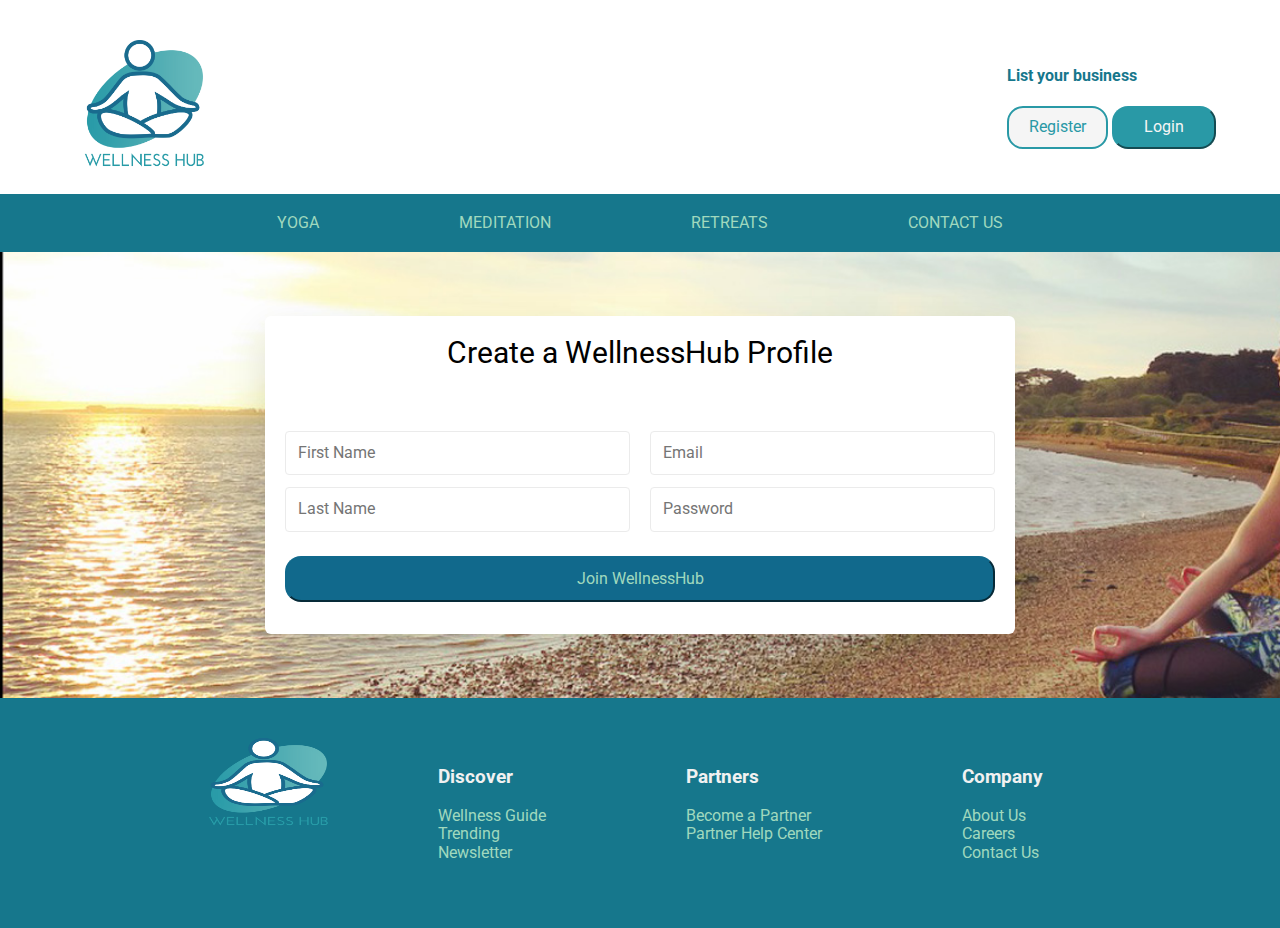
<file: register.html>
<!DOCTYPE html>
<html>
<head>
    <meta charset="utf-8">
    <meta name="author" content="Group H">
    <meta name="description" content="WellnessHub">
    <meta name="keywords" content="wellness, yoga, meditation, retreats ">
    <meta name="viewport" content="width=device-width, initial-scale=1.0">
    <title>WellnessHub</title>
        <!-- css Stylesheets -->
        <link rel="stylesheet" type="text/css" href="css/normalize.css">
        <link rel="stylesheet" type="text/css" href="css/style1.css">
        <link rel="stylesheet" type="text/css" href="css/loginModal.css">
        <link rel="stylesheet" type="text/css" href="css/register.css">
        <!-- jQuery library -->
        <!-- Google Fonts -->
        <link href="https://fonts.googleapis.com/css?family=Roboto:300&display=swap" rel="stylesheet">
        <!-- Font-awesome -->
        <link rel="stylesheet" href="https://use.fontawesome.com/releases/v5.5.0/css/all.css">
        <!--Favicon-->
        <link rel="icon" type="image/png"  href="images/faviconweb_icon.ico">

</head>

<body>
    <!-- Logo + Buttons-->
    <header class="header">
        <div class="top-left">
            <div class="logo">
            <a href="index.html" class="logo"><img src="images/logoweb.png" id="header-logo" alt="logo"></a>
            </div> 
            <div class="navbar-toggle" id="js-navbar-toggle">
                    <i class="fas fa-bars"></i>
            </div>
        </div>
        <div class="top-right">
            <h4><a href="listbusiness.html"> List your business</a></h4>
            <button class="headbutton1" type="button" onclick="location.href='register.html'">Register</button>
            <button id="headerLoginButton" class="headbutton2" type="button"> Login </button>
        </div>
    </header>


    <!-- Menu Bar -->
    <div class="navbar">
    <nav class="main-nav" id="js-menu">
        <a href="index.html" class="main-nav-logo"><img src="images/logoweb.png" alt="logo"></a>
        <a href="yoga.html">YOGA</a> 
        <a href="meditation.html">MEDITATION</a> 
        <a href="retreats.html">RETREATS</a> 
        <a href="contactus.html">CONTACT US</a>
    </nav>
    </div>
    <div class="register">
        <div class="register-card">
            <form id="registerForm" class="register-form" method="POST">
                <div class="register-card-row">
                    <div class="register-header">Create a WellnessHub Profile</div>
                </div>
                <div class="register-card-row">
                    <div class="register-card-column-left">
                        <input type="text" placeholder="First Name" name="first_name" required>
                        <input type="text" placeholder="Last Name" name="last_name" required>
                    </div>
                    <div class="register-card-column-right">
                        <input type="email" placeholder="Email" name="email" required>
                        <input type="password" placeholder="Password" name="password" autocomplete required>
                    </div>
                </div>
                <div class="register-card-row">
                    <button type="submit">Join WellnessHub</button>
                </div>
            </form>
        </div>
    </div>

    <!--The Start of the footer-->
    <footer>
        <div class="footer-col1">
            <a href="index.html" class="logo"><img src="images/logoweb.png"></a>
        </div>
        <div class="footer-col2">
            <ul>
                <li><h3>Discover</h3></li>
                <li><a href="#">Wellness Guide</a></li>
                <li><a href="#">Trending</a></li>
                <li><a href="#">Newsletter</a></li>
            </ul>
        </div>
        <div class="footer-col3">
            <ul>
                <li><h3>Partners</h3></li>
                <li><a href="#">Become a Partner</a></li>
                <li><a href="#">Partner Help Center</a></li>
            </ul>
        </div>
        <div class="footer-col4">
            <ul>
                <li><h3>Company</h3></li>
                <li><a href="#">About Us</a></li>
                <li><a href="#">Careers</a></li>
                <li><a href="#">Contact Us</a></li>
            </ul>
        </div>
    </footer>
     <!--The End of the footer-->
    <script src="./js/index.js"></script>
    <script src="./js/toggle.js"></script>
    <script>
    const registerForm = document.querySelector("#registerForm");
    registerForm.addEventListener(
        "submit",
        event => {
            event.preventDefault();
            registerForm.reset();
        },
    );
    </script>

</body>
</html>
</file>
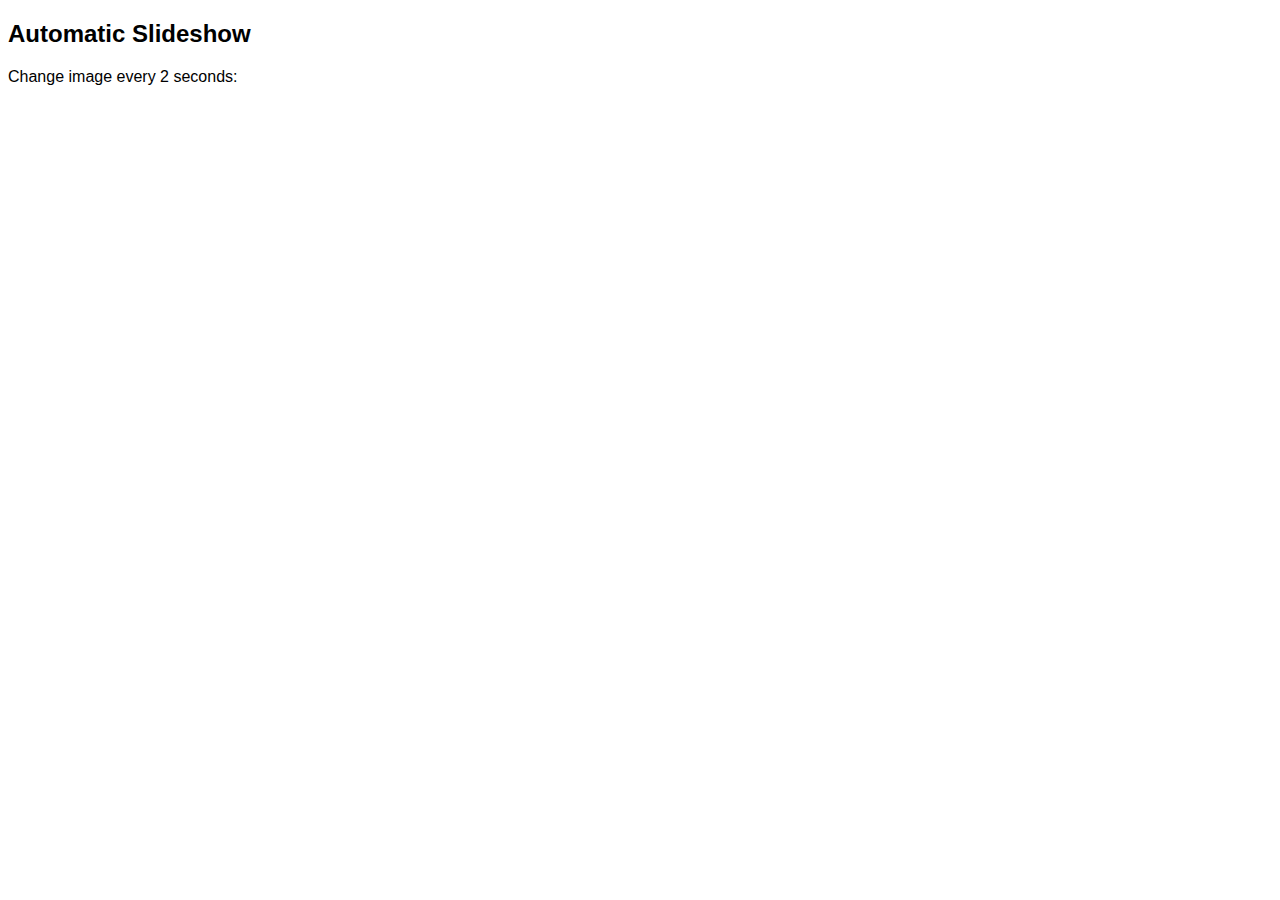
<file: images/retreats/animation.html>
<!DOCTYPE html>
<html>
<head>
<meta name="viewport" content="width=device-width, initial-scale=1">
<style>
* {box-sizing: border-box;}
body {font-family: Verdana, sans-serif;}
.mySlides {display: none;}
img {vertical-align: middle;}

/* Slideshow container */
.slideshow-container {
  max-width: 1000px;
  position: relative;
  margin: auto;
}

/* Fading animation */
.fade {
  -webkit-animation-name: fade;
  -webkit-animation-duration: 1.5s;
  animation-name: fade;
  animation-duration: 2s;
}

@-webkit-keyframes fade {
  from {opacity: .4} 
  to {opacity: 1}
}

@keyframes fade {
  from {opacity: .4} 
  to {opacity: 1}
}

</style>
</head>
<body>

<h2>Automatic Slideshow</h2>
<p class="tester">Change image every 2 seconds:</p>

<div class="slideshow-container">

<div class="mySlides fade">
  <img src="palawan-1.jpg" style="width:100%">
</div>

<div class="mySlides fade">
  <img src="palawan-2.jpg" style="width:100%">
</div>

<div class="mySlides fade">
  <img src="palawan-3.jpg" style="width:100%">
</div>

</div>
<br>



<script>

document.querySelector('.tester').addEventListener('mouseover',animateSlides);
document.querySelector('.tester').addEventListener('mouseout',removeAnimation);

var animationIndex = 0;
var slideshow;

function animateSlides() {
  var i;
  var slides = document.getElementsByClassName("mySlides");
  
  for (i = 0; i < slides.length; i++) {
    slides[i].style.display = "none";  
  }
  animationIndex++;
  if (animationIndex > slides.length) {animationIndex = 1}  

  slides[animationIndex-1].style.display = "block";  
  slideshow = setTimeout(animateSlides, 1500); // Change image every 2 seconds
}

function removeAnimation() {
    clearTimeout(slideshow);
}


</script>

</body>
</html>
</file>
<file: css/style1.css>
body{
    font-family: 'Roboto', sans-serif;
    
}
.header{
    display: flex;
    flex-direction: row;
    justify-content: space-between;
    color:#16778C;
    font-weight: lighter;
    align-items: center;
    margin: 0 5%;
}
.top-right a{
    text-decoration: none;
   color:#16778C;
}
.top-right a:hover{
    color: rgb(235, 140, 106);
}


header button{
    padding: 10px 20px;
    text-align: center;
    text-decoration: none;
    cursor: pointer;
    border-radius: 16px;
}
.headbutton1{
    background-color: whitesmoke;
    border: 2px solid #2999A6;
    color: #2999A6;
}

.headbutton1:hover{
    background-color: #11698c;
    border-color:  #11698c;
    color: whitesmoke;
}

.headbutton2{
    background-color: #2999A6;
    border-color: #2999A6;
    color: whitesmoke;
    padding: 10px 30px;
}
.headbutton2:hover{
    background-color: #11698c;
    border-color:  #11698c;
    color: whitesmoke;
}
/*NAVIGATION BAR Start*/
nav {
    display: flex;
    justify-content: space-evenly;
    padding: 20px;
    background: #16778C;
  }
  
nav a{
    text-decoration: none;
    color: #A0D9BE;
}
nav a:hover {
    font-weight: bold;
    color: rgb(235, 140, 106);
  }
.main1 img{
    width: 100%;
}


.navbar-toggle{
    color: white;
    font-size: x-large;
    margin-right:20px;
    cursor: pointer;
    font-size: 20pt;
    display: none; /*hides the navbar toggle*/
}

.main-nav{
    display: flex;
    justify-content: center;
    align-items: center;
}

.main-nav a{
    margin: 0 70px;
}

.main-nav-logo{
    display: none;
}

.main-nav-logo img{
    width: 30px;
    height: 30px;
}


.sticky {
    position: fixed;
    top: 0;
    width: 100%;
    z-index: 1;
}

.sticky + div{
    padding-top: 102px;
}




/*Start of Responsive Nav Bar*/
@media screen and (max-width: 768px) { 

.header{
    background:#16778c ;
    margin: 0;
    position: fixed;
    width: 100%;
    z-index: 1;
}

.header + div {
    padding-top:60px;
}


.main-nav a{
    padding: 10px;
    text-align: center;
    color: #A0D9BE;
    width: 100%;
}

.main-nav a:hover{
    background: #2999A6;
    transition: ease 0.2s;
    color: white;
}

/*hides the navigation bar*/

.main-nav{
    align-items: center;
    display: none;
    flex-direction: column;
}

.active-nav{
    display: flex;
    position: fixed;
    width: 100%;
    z-index: 1;
}

nav{
    padding: 0;
}

/*displays the  bar toggle visibility*/
.navbar-toggle{
    display: block;
}


#header-logo{
    width: 40px;
    margin: 0 20px 0 0;
    padding: 10px;
}

.top-right{
    display: flex;
    flex-direction: row;
    justify-content: space-between;
    align-items: center;
}

.top-left{
    display: flex;
    flex-direction: row;
    justify-content: space-between;
    align-items: center;
}


.top-right h4{
    display: none;
}

.headbutton1{
    margin-right: 20px;
    border: whitesmoke;
}

.headbutton2{
    margin-right: 20px;
}

}



/* Start of FOOTER*/

footer{
    background-color: #16778c;
    display: flex;
    flex-direction: row;
    justify-content: center;
    color: #f1f1f1;
}
footer ul{
    list-style-type: none;
}
footer a{
    text-decoration: none;
    color: #A0D9BE;
}
footer a:hover{
    color:#f2ebc4;
}

footer img{
    width: 80px;
    height: 90px;
}

.social-media i{
    padding:10px;
    color:#A0D9BE;
    cursor: pointer;
}
.footer-col2 {
    margin: 50px;
}
.footer-col3 {
    margin: 50px;
}
.footer-col4 {
    margin: 50px;
}
.bottom-credits{
    background-color: #16778c;
    text-align: center;
}
hr{
    border-top: 0.5px solid #f1f1f1;
    display: block;
    margin-top:0;
    margin-left: 5%;
    margin-right: 5%;
}
.p-bottom{
    background-color: #16778c;
    color: #f1f1f1;
    margin-bottom: 0;
}

/* End of FOOTER*/

/* Hero Banner*/
.hero-wrapper{
    display: flex;
    flex-direction: row;
    justify-content: center;
    padding:50px;
}

.hero-banner-background{
    background-image: url('../images/meditationt3.jpg');
    background-repeat: no-repeat; 
    background-size: cover;
}
.hero-banner-sec-1{
    padding: 10%;
    width: 60%;
    border-radius: 16px;
}
.hero-banner-sec2{
    display: flex;
    padding:10%;
    width: 40%;
}
.hero-banner-sec2 p{
    font-size: 30pt;
    color: white;
    text-shadow: 2px 2px 4px #000000;
}

.tablink {
    background-color: #555;
    color: white;
    float: left;
    border: none;
    outline: none;
    cursor: pointer;
    padding: 14px 16px;
    font-size: 17px;
    width: 33.33%;
  }
  
  .tablink:hover {
    background-color: #777;
  }
  .box-container{
    box-shadow: -10px 15px 7px  rgb(31, 29, 29);
  }
  
  /* Style the tab content */
  .tabcontent {
    color: white;
    display: none;
    padding: 50px;
    text-align: left;
  }
  .tabcontent p{
      font-size: 18pt;
  }
  
  #Yoga {background-color:#2999A6;  }
  #Meditation {background-color:#16778C;}
  #Retreats{background-color:#1db9c4;}

.select-search{
    width: 100%;
    font-size: 16px;
    margin-bottom: 10%;
    position: relative;
    font-family: Roboto;
}

#sortby{
	padding: 12px 20px;
	border: 3px solid #16778C;
	border-radius: 10px;
}
.tabcontent button{
    background-color: orange;
    color:white;
    align-content: center;
    border: 2px solid orange;
    cursor: pointer;
    border-radius:16px ;
    padding: 10px 30px;
    margin-top:10%;
}


        /*********/

/*Index-products*/
.products-wrapper{
    background-color: #f7f7f7;
    padding-bottom: 40px;
}
.products{
    display:flex;
    flex-direction: row;
    justify-content: center;
    margin-top:5%;
    background-color: #f7f7f7;
}
@media screen and (max-width: 768px) {  
    .products{
    display:flex;
    flex-direction: column;
    justify-content: center;
    }
    .prd-dscr-btn{
        width: 100%;
    }
}
@media screen and (max-width: 768px) { 
    .products-text{
        font-size: 15pt;

    }
}
.products-text{
    align-content: center;
    padding-top:40px;
    font-size: 18pt;
    text-align: center;
    margin-bottom:0;
}
.product-1 {
    padding: 30px;
}
.product-2 {
    padding: 30px;
}
.product-3 {
    padding: 30px;
}
.container {
    position: relative;
    width: 100%;
  }
.container img{
    width: 100%;
}
.overlay {
    position: absolute;
    bottom: 100%;
    left: 0;
    right: 0;
    top: 0;
    background-color: #11698c;
    overflow: hidden;
    width: 100%;
    height:0;
    transition: .5s ease;
  }
  .container:hover .overlay {
    bottom: 0;
    height: 100%;
  }
  .text {
    color: #A0D9BE;
    font-size: 20px;
    position: absolute;
    top: 50%;
    left: 50%;
    -webkit-transform: translate(-50%, -50%);
    -ms-transform: translate(-50%, -50%);
    transform: translate(-50%, -50%);
    text-align: center;
  }
  .prd-dscr-btn{
    background-color:  #2999A6;
    border-color: #2999A6;
    color: #f1f1f1;
    text-align: center;
    text-decoration: none;
    cursor: pointer;
    border-radius: 16px;
    padding: 10px 20px;
  }
  .prd-dscr-btn:hover{
      background-color: #11698c;
      color: #f1f1f1;
  }
/*End of Index-products*/

/*Style for counter*/
.middle{
    position: relative;
    width: 100%;
  /*  transform: translateY(-50%);*/
    background-color: #f7f7f7;
  }
  .counting-sec{
    padding: 40px 0;
    width: 100%;
    background: linear-gradient(90deg,#11698c,#82ccdd);
  }
  .inner-width{
    max-width: 1200px;
    margin: auto;
    display: flex;
  }
  @media screen and (max-width: 768px) { 

    .inner-width{
        display: flex;
        flex-direction: column;
    }
  }
  .col{
    flex: 1;
    text-align: center;
    padding: 20px;
    color: #fff;
    text-transform: uppercase;
  }
  .col i{
    font-size: 40px;
    color: orange;
  }
  .num{
    font-size: 40px;
    margin: 20px 0;
  }

/*End of style for counter*/



/* Banner Advertisment list your business*/
.banneradds{
    background-image: linear-gradient(rgba(255,255,255,0.5), rgba(255,255,255,0.5)), url('../images/yogabanner1.jpg');
    background-repeat: no-repeat; 
    background-size: cover;
    width: 100%;
    height: 400px; 
    text-align: center;
    margin:0;
}
.pbanner{
    font-size: 25pt;
    font-weight: bold;
}

.bannerbutton{
    background-color: orange;
    color:white;
    align-content: center;
    border: 2px solid orange;
    cursor: pointer;
    border-radius:16px ;
    padding: 10px 30px;
    margin-top:10%;
}

.bannerbutton:hover{
    background-color: #ff5e00;
    border: 2px solid #ff5e00;
    color:whitesmoke;
}
/* END of Banner Advertisment list your business*/




/* FOR CONTACT PAGE - BY WILMIR */
/*Styles the contact section*/
.contact{
    display:flex;
    justify-content:center;
    flex-direction: row;
    background-color: transparent;
   width: 100%;
}

/*Style the main container*/
.contact-content{
    display:flex;
    justify-content:center;
    flex-direction: row;
    margin-top:30px;
    margin-bottom:30px;
    box-sizing: border-box;
    padding: 0;
    background-color: white;
    border-radius: 8px;
    width: 768px;
    box-shadow:0 16px 40px rgba(0,0,0,0.12)
}

/* Divide the main container into 2 equal columns */
.contact-content-col1, 
.contact-content-col2{
    display:flex;
    width: 50%;
    flex-direction: column;
    margin:0px;
    padding: 0px;
    box-sizing: border-box;
}



/*Style the other contact information*/
.contact-hours, .contact-address{
    margin-top: 5px;
    font-size: 14px;
    text-align: center;
    margin-bottom: 5px;
    color:#11698c;}

/*Style the other locate title*/
.contact-locate{
    text-transform:uppercase;
    margin-top: 30px;
    font-size: 15px;
    text-align: center;
    color:#11698c;
    font-weight: bolder;    
    margin-bottom: 10px;
}


/* Style the form, map, and article container */
.contact-content-form, .contact-content-map, .contact-content-article{
    padding: 20px;
}

/* Style the form header */
.form-header{
    font-size:30px;
    float: left;
    width: 100%;
    margin-bottom: 12px;
    box-sizing: border-box;
    font-weight: bolder;
}

/* Style form inputs, and textareas */
input, textarea{
    width: 100%;
    padding: 12px;
    margin-bottom: 12px;
    border: 1px solid #EBEBEB;
    border-radius: 4px;
    resize: vertical;
    box-sizing: border-box;
}

/*Set height of text-area*/
textarea{
    height:100px;
}

input:focus, textarea:focus{
    border-color: #11698c;
    transition: ease 0.2s;
    outline:none;
}


/* Style the label to display next to the inputs */
label {
    display: inline-block;
    font-size:14px;
    font-weight: bolder;
  }
  
  /* Floating column for inputs*/
  .form-col {
    float: left;
    width: 100%;
    margin-top: 6px;
    box-sizing: border-box;
  }
  
/*Styles the submit button*/
#form-submit{
    float: right;
    width: 100%;
    background-color: #11698c;
    border-color: #11698c;
    color:white;
    border-radius:16px ;
    text-align: center;
    font-weight: bolder;
    box-sizing: border-box;
}

/*Styles the submit button */
#form-submit:hover{
    background-color: #2999A6;
    border-color: #2999A6;
    color:white;
    transition: ease 0.5s;
}



/*Styles the confirmation message*/
.confirmation-message-container{
    display: flex;
    flex-direction: column;
    justify-content: center;
    align-items: center;
    padding: 80px 0 0 0;
}


.confirmation-message{
    font-size: 12px;
    font-style: italic;
    font-weight:bolder;
    text-align: center;
    color:gray;
}


/*Styles the logo*/
.logo img{
    width: 120px;
    fill:#2999A6;
    margin-top: 20px;
    padding:20px;
}


  /* Clear floats after the columns */
  .form-row:after {
    content: "";
    display: table;
    clear: both;
  }

/*Styles the list business section*/
.list-business-banner{
    background-image: linear-gradient(rgba(255,255,255,0.5), rgba(255,255,255,0.5)), url('../images/yogabanner1.jpg');
    background-repeat: no-repeat; 
    background-size: cover;
    width: 100%;
    background-color: #ededed;
    display:flex;
    flex-direction: row;
    justify-content: center;
}

/*Styles the list business container*/
.list-business-container{
    display:flex;
    flex-direction: column;
    justify-content: center;
    width: 768px;
    margin: 50px 0 30px 0;
    box-sizing: border-box;
   /* background: rgba(255, 255, 255, 0.4); */
    padding: 20px;
    border-radius: 6px;
}

/*Style the list business title*/
.list-business-title{
    font-size: 12px;
    font-weight: 100;
    box-sizing: border-box;
}


/*Style the list business article*/
.list-business-article{
    align-self: center;
    font-size: 40px;
    font-weight: 100;
    padding: 10px 0;
    box-sizing: border-box;
}

/*Banner text rainbow animation effect*/
/* Add shining class to the text you need to apply this to. */
.shining {
	text-align: center;
		font-size: 40px;
		font-weight: 700;
       /* background: linear-gradient(to right, #11698c 10%, black 50%, #11698c 60%);*/
        background: linear-gradient(-90deg,#2999A6,indigo,violet, #ff007f,orange, #00b300);
		background-size: auto auto;
		background-clip: border-box;
		background-size: 200% auto;
		background-clip: border-box;
		-webkit-background-clip: text;
		-webkit-text-fill-color: transparent;
        animation: textclip 15s linear infinite;
    }

@keyframes textclip {
	to {
		background-position: 200% center;
	}
}
/*End of Banner text rainbow animation effect*/



/*Styles the layout for the button container*/
.list-business-button-container{
    align-self: center;
    margin: 10px 0;
    box-sizing: border-box;
}

.list-business-button{
    background-color: orange;
    border-color:orange;
    color:white;
    border-radius:16px ;
    padding: 10px 30px;
    box-sizing: border-box;
    font-weight: bolder;
}

.list-business-button:hover{
    background-color: #ff5e00;
    border-color: #ff5e00;
    transition: ease 0.5s;
}


/*Styles the map*/
#hubmap{
	width:100%;
	height:185px;
	border-radius: 6px;
}

/*Styles for the social media icons*/
.instagram_icon, 
.facebook_icon,
.twitter_icon,
.youtube_icon {
    width: 30px;
    fill:gray;
}

.instagram_icon:hover, 
.facebook_icon:hover,
.twitter_icon:hover,
.youtube_icon:hover {
    fill:#16778C;
    transition: ease 0.3s;
}


.social-container{
    display: flex;
    justify-content: center;
    align-items: center;
}

.social-icon{
    padding: 10px;
}
/*End of styles for the social media icons*/




  /* Responsive layout - when the screen is less than 768px wide*/
@media screen and (max-width: 768px) {   
    /*Removes the background-image in the contact session*/ 
    .contact{
        background-image: none;
        margin:0;
        padding: 0;
    }
    
    /* make the article, map, and form stack on top of each other */
    .contact-content{
        display:flex;
        justify-content:center;
        flex-direction: column;
        margin:0;
        padding: 0;
        box-sizing: border-box;
        background-color:transparent;
        border-radius: 0;
        width: 100%;
        box-shadow:unset;
    }

    /* make the article, map, and form stack on top of each other */
    .contact-content-col1, 
    .contact-content-col2{
        width: 100%;
        padding:0;
        margin-bottom:10px;
    }
  

    /*Moves the background image to the heder*/
    .form-header{
        color:#16778C;
        margin-top: 20px;
        color:#16778C;
    }

    #form-submit{
        width: 100%;
    }

    .contact-hours, .contact-address, .contact-locate{
        margin: 0 0 5px 0;
        padding: 0;
    }

    .contact-locate{
        font-size:30px;
        text-transform:none;
        float: left;
        width: 100%;
        text-align: left;
        margin-bottom: 12px;
        box-sizing: border-box;
        font-weight: bolder;
    }

    .list-business-container{
        width: 90%;
        background: rgba(255, 255, 255, 0.4);
    }

    .instagram_icon, 
    .facebook_icon,
    .twitter_icon,
    .youtube_icon {
        width: 40px;
        fill:gray;
        padding: 10px;
        margin: 10px 0;
    }


    footer{
        flex-direction: column;
    }

    .footer-col1{
        display: none;
    }

    .footer-col2, .footer-col3, .footer-col4{
        margin:0;
    }

    footer ul{
        display:flex;
        flex-direction: column;
        justify-content: center;
        align-items: center;
    }

}
  /* END OF CONTACT FORM */
</file>
<file: css/loginModal.css>
.modal-overlay {
    position: fixed;
    z-index: 1;
    left: 0;
    top: 0;
    width: 100%;
    height: 100%;
    background-color: rgba(0,0,0,0.6);
}

.login-modal {
    margin: 10% auto 5% auto;
    width: 80%;
    max-width: 600px;
    border-radius: 5px;
    background-color: white;
    padding: 16px;
}

.login-modal button[type=submit] {
    text-align: center;
    text-decoration: none;
    cursor: pointer;
    border-radius: 16px;
    border-style: solid 1px;
    background-color: #11698c;
    border-color: #11698c;
    color: #A0D9BE;
    width: 100%;
    padding: 12px;
    margin-bottom: 12px;
    margin-top: 12px;
    box-sizing: border-box;
}

.login-modal button[type=submit]:hover {
    background-color: #2999A6;
    border-color: #2999A6;
    color:white;
    transition: ease 0.3s;
}

.login-modal input {
    width: 100%;
    padding: 12px;
    margin-bottom: 12px;
    border: 1px solid #EBEBEB;
    border-radius: 4px;
    resize: vertical;
    box-sizing: border-box;
}

.login-modal input:focus {
    border-color: #11698c;
    transition: ease 0.2s;
    outline:none;
}

.login-password-reset-link {
    float: right;
    padding-right: 12px;
}

.login-img-container {
    width: 100%;
    text-align: center;
    margin: 5% 0 5% 0;
}

.login-modal img {
    height: 140px;
    width: 140px;
}

.login-register-link {
    width: 100%;
    text-align: center;
    padding: 16px;
}
</file>
<file: css/register.css>
.register {
    display:flex;
    justify-content:center;
    flex-direction: row;
    background-image: url('../images/yogasun.jpg');
    background-repeat: no-repeat;
    background-color: transparent;
    width: 100%;
    background-size:cover;
}

.register-header {
    font-size:30px;
    margin-bottom: 60px;
    text-align: center;
    width: 100%;
}

.register-card {
    margin-top: 5%;
    margin-bottom: 5%;
    background-color:white;
    padding: 0;
    border-radius: 6px;
    width: 750px;
    box-shadow:0 16px 40px rgba(0,0,0,0.12);
}

.register-card-row {
    display: flex;
    flex-direction: row;
    flex-wrap: wrap;
    width: 100%;
}

.register-card-column-left, .register-card-column-right {
    display: flex;
    flex-direction: column;
    flex-basis: 100%;
}

.register-form {
    padding: 20px;
}

.register input {
    width: 100%;
    padding: 12px;
    margin-bottom: 12px;
    border: 1px solid #EBEBEB;
    border-radius: 4px;
    resize: vertical;
    box-sizing: border-box;
}

.register input:focus {
    border-color: #11698c;
    transition: ease 0.2s;
    outline:none;
}

.register button[type=submit] {
    text-align: center;
    text-decoration: none;
    cursor: pointer;
    border-radius: 16px;
    border-style: solid 1px;
    background-color: #11698c;
    border-color: #11698c;
    color: #A0D9BE;
    width: 100%;
    padding: 12px;
    margin-bottom: 12px;
    margin-top: 12px;
    box-sizing: border-box;
}

.register button[type=submit]:hover {
    background-color: #2999A6;
    border-color: #2999A6;
    color:white;
    transition: ease 0.3s;
}

@media screen and (min-width: 800px) {
    .register-card-column-left {
        flex: 1;
        padding-right: 10px;
    }

    .register-card-column-right {
        flex: 1;
        padding-left: 10px;
    }
}
</file>
